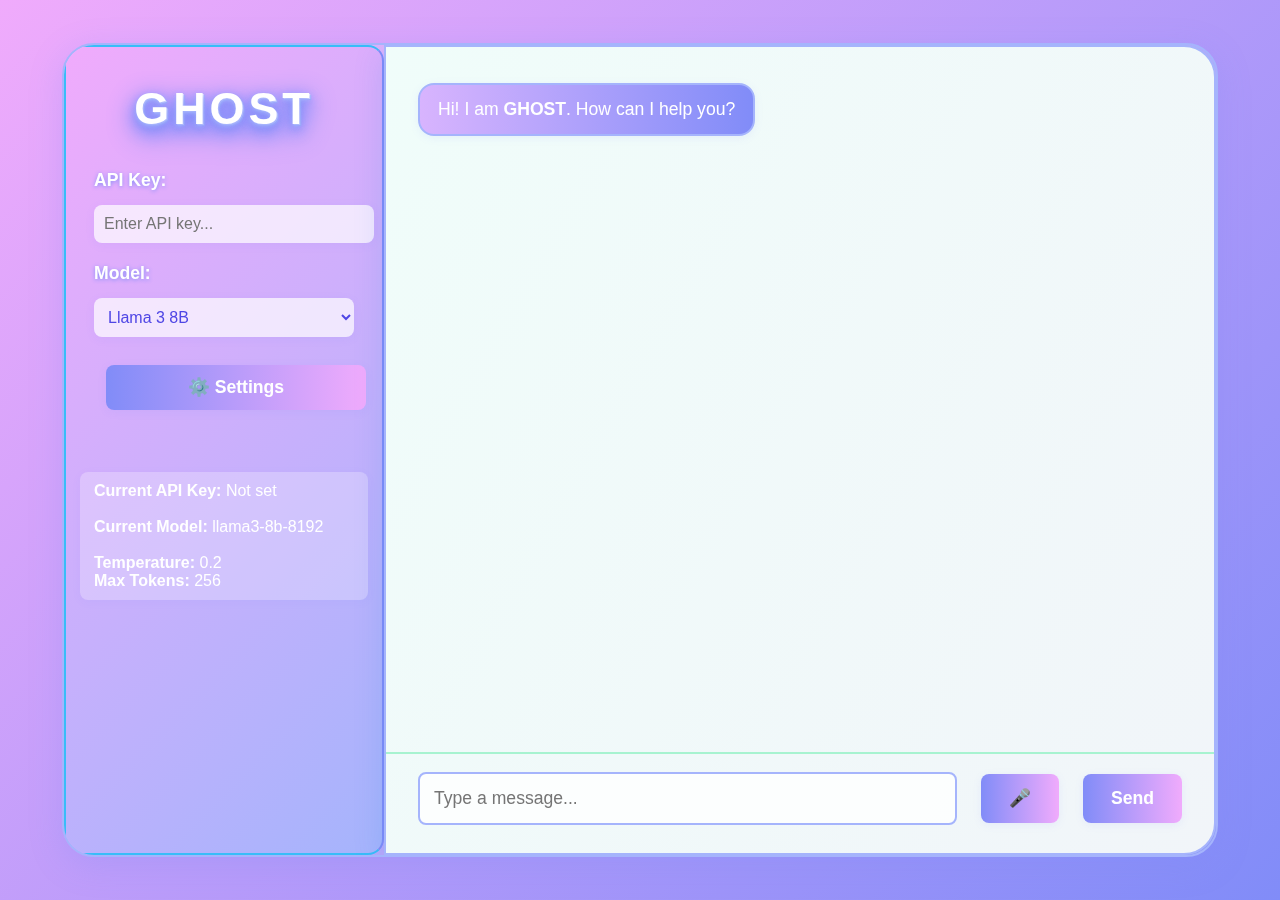
<file: chatbot.html>
<!DOCTYPE html>
<html lang="en">
<head>
  <meta charset="UTF-8" />
  <meta name="viewport" content="width=device-width, initial-scale=1.0"/>
  <title>GHOST Chatbot</title>
  <link rel="stylesheet" href="chatbot.css"/>
  <style>
    body {
      min-height: 100vh;
      margin: 0;
      font-family: 'Segoe UI', Arial, sans-serif;
      background: linear-gradient(135deg, #f0abfc 0%, #818cf8 100%);
      display: flex;
      align-items: center;
      justify-content: center;
    }
    .main-layout {
      display: flex;
      flex-direction: row;
      align-items: stretch;
      width: 90vw;
      height: 90vh;
      background: rgba(255,255,255,0.15);
      border-radius: 32px;
      box-shadow: 0 8px 32px rgba(129, 140, 248, 0.25);
      overflow: hidden;
      border: 2px solid #a5b4fc;
      backdrop-filter: blur(8px);
    }
    .sidebar-info {
      min-width: 320px;
      max-width: 350px;
      background: linear-gradient(135deg, #f0abfc 0%, #a5b4fc 100%);
      border-right: 2px solid #818cf8;
      padding: 36px 28px;
      display: flex;
      flex-direction: column;
      align-items: center;
      gap: 24px;
      box-sizing: border-box;
      position: relative;
    }
    .ghost-title {
      font-size: 2.8rem;
      font-weight: bold;
      letter-spacing: 3px;
      color: #fff;
      text-align: center;
      margin-bottom: 12px;
      margin-top: 0;
      text-shadow:
        0 2px 4px #a5b4fc,
        0 4px 8px #818cf8,
        0 8px 16px #818cf8,
        1px 1px 0 #fff,
        2px 2px 0 #a5b4fc;
      filter: drop-shadow(0 4px 12px #818cf8);
      letter-spacing: 4px;
    }
    .sidebar-info form {
      width: 100%;
      display: flex;
      flex-direction: column;
      gap: 12px;
      margin-bottom: 18px;
    }
    .sidebar-info strong {
      color: #fff;
      font-size: 1.1rem;
      margin-bottom: 2px;
      text-shadow: 0 1px 4px #818cf8;
    }
    .sidebar-info input, .sidebar-info select {
      width: 100%;
      padding: 10px;
      font-size: 1rem;
      border-radius: 8px;
      border: none;
      margin-bottom: 8px;
      background: rgba(255,255,255,0.7);
      color: #4f46e5;
      box-shadow: 0 2px 8px rgba(129, 140, 248, 0.10);
      outline: none;
      transition: box-shadow 0.2s;
    }
    .sidebar-info input:focus, .sidebar-info select:focus {
      box-shadow: 0 0 0 2px #818cf8;
    }
    .sidebar-info button {
      width: 100%;
      padding: 12px;
      font-size: 1.1rem;
      border-radius: 8px;
      border: none;
      background: linear-gradient(90deg, #818cf8 0%, #f0abfc 100%);
      color: #fff;
      font-weight: bold;
      cursor: pointer;
      box-shadow: 0 2px 8px rgba(129, 140, 248, 0.10);
      transition: background 0.2s;
      margin-top: 8px;
    }
    .sidebar-info button:hover {
      background: linear-gradient(90deg, #f0abfc 0%, #818cf8 100%);
    }
    .sidebar-info .info-block {
      width: 100%;
      background: rgba(255,255,255,0.25);
      border-radius: 8px;
      padding: 10px 14px;
      color: #fff;
      font-size: 1rem;
      box-shadow: 0 2px 8px rgba(129, 140, 248, 0.07);
      margin-top: 10px;
      word-break: break-all;
    }
    .sidebar-info .info-block strong {
      color: #fff;
      font-size: 1rem;
      margin-bottom: 2px;
      text-shadow: none;
    }
    .chat-container {
      flex: 1;
      display: flex;
      flex-direction: column;
      background: linear-gradient(120deg, #f0fdfa 0%, #f1f5f9 100%);
      border-radius: 0 32px 32px 0;
      box-sizing: border-box;
      position: relative;
      overflow: hidden;
    }
    .chat-box {
      flex: 1;
      overflow-y: auto;
      padding: 36px 32px 16px 32px;
      background: transparent;
      display: flex;
      flex-direction: column;
      gap: 16px;
      font-size: 1.1rem;
    }
    .user-message {
      background: linear-gradient(90deg, #bbf7d0 0%, #38bdf8 100%);
      color: #065f46;
      align-self: flex-end;
      text-align: right;
      border-bottom-right-radius: 2px;
      border-radius: 16px;
      margin: 0;
      padding: 14px 18px;
      max-width: 70%;
      font-size: 1.1rem;
      box-shadow: 0 2px 8px rgba(56, 189, 248, 0.08);
      word-break: break-word;
      border: 2px solid #a7f3d0;
    }
    .ghost-message, .bot-message {
      background: linear-gradient(90deg, #d8b4fe 0%, #818cf8 100%);
      color: #fff;
      align-self: flex-start;
      text-align: left;
      border-bottom-left-radius: 2px;
      border-radius: 16px;
      margin: 0;
      padding: 14px 18px;
      max-width: 80%;
      font-size: 1.1rem;
      box-shadow: 0 2px 8px rgba(129, 140, 248, 0.10);
      word-break: break-word;
      border: 2px solid #a5b4fc;
    }
    .input-container {
      display: flex;
      gap: 12px;
      padding: 18px 32px 28px 32px;
      background: transparent;
      border-radius: 0 0 32px 0;
      align-items: center;
    }
    .input-container input[type="text"] {
      flex: 1;
      padding: 14px;
      font-size: 1.1rem;
      border-radius: 8px;
      border: 2px solid #a5b4fc;
      background: rgba(255,255,255,0.8);
      color: #4f46e5;
      outline: none;
      transition: border 0.2s;
    }
    .input-container input[type="text"]:focus {
      border: 2px solid #818cf8;
    }
    .input-container button {
      padding: 14px 28px;
      font-size: 1.1rem;
      border-radius: 8px;
      border: none;
      background: linear-gradient(90deg, #818cf8 0%, #f0abfc 100%);
      color: #fff;
      font-weight: bold;
      cursor: pointer;
      box-shadow: 0 2px 8px rgba(129, 140, 248, 0.10);
      transition: background 0.2s;
    }
    .input-container button:hover {
      background: linear-gradient(90deg, #f0abfc 0%, #818cf8 100%);
    }
    @media (max-width: 900px) {
      .main-layout {
        flex-direction: column;
        width: 100vw;
        height: 100vh;
        border-radius: 0;
      }
      .sidebar-info {
        min-width: 100vw;
        max-width: 100vw;
        border-radius: 0;
        border-right: none;
        border-bottom: 2px solid #818cf8;
        padding: 24px 10vw;
      }
      .chat-container {
        border-radius: 0;
      }
      .chat-box {
        padding: 24px 5vw 12px 5vw;
      }
      .input-container {
        padding: 14px 5vw 18px 5vw;
      }
    }
  </style>
</head>
<body>
  <div class="main-layout">
    <div class="sidebar-info">
      <div class="ghost-title">GHOST</div>
      <form onsubmit="event.preventDefault(); saveSettings();">
        <strong>API Key:</strong>
        <input type="password" id="api-key-input" placeholder="Enter API key..." autocomplete="off" />
        <strong>Model:</strong>
        <select id="model-select">
          <optgroup label="Llama">
            <option value="llama3-8b-8192" selected>Llama 3 8B</option>
            <option value="llama3-70b-8192">Llama 3 70B</option>
          </optgroup>
          <optgroup label="Gemma">
            <option value="gemma-7b-it">Gemma 7B</option>
          </optgroup>
        </select>
        <button type="button" id="settings-btn" style="margin-bottom:10px;">
          ⚙️ Settings
        </button>
        <div id="parameter-settings" style="display:none; flex-direction:column; gap:8px; margin-bottom:10px;">
          <strong>Parameters:</strong>
          <label style="margin-top:6px;">Temperature
            <input type="number" id="param-temperature" min="0" max="2" step="0.01" value="0.2" style="width:60px; margin-left:8px;">
          </label>
          <label style="margin-top:6px;">Max Tokens
            <input type="number" id="param-max-tokens" min="16" max="2048" step="1" value="256" style="width:60px; margin-left:8px;">
          </label>
          <button type="submit" style="margin-top:10px;">Save</button>
        </div>
      </form>
      <div class="info-block">
        <strong>Current API Key:</strong>
        <span id="sidebar-api-key">Not set</span>
        <br><br>
        <strong>Current Model:</strong>
        <span id="sidebar-model">Not selected</span>
        <br><br>
        <strong>Temperature:</strong>
        <span id="sidebar-temperature">0.2</span>
        <br>
        <strong>Max Tokens:</strong>
        <span id="sidebar-max-tokens">256</span>
      </div>
    </div>
    <div class="chat-container">
      <div class="chat-box" id="chat-box">
        <div class="ghost-message">Hi! I am <strong>GHOST</strong>. How can I help you?</div>
      </div>
      <div class="input-container">
        <input type="text" id="user-input" placeholder="Type a message..." />
        <button id="mic-btn" type="button" title="Speak to GHOST">🎤</button>
        <button onclick="sendMessage()">Send</button>
      </div>
    </div>
  </div>
  <script src="chatbot.js"></script>
  <script>
    // Allow pressing Enter to send message
    document.getElementById('user-input').addEventListener('keydown', function(e) {
      if (e.key === 'Enter') {
        e.preventDefault();
        sendMessage();
      }
    });
    // Toggle parameter settings
    document.getElementById('settings-btn').onclick = function() {
      const paramDiv = document.getElementById('parameter-settings');
      paramDiv.style.display = paramDiv.style.display === 'none' ? 'flex' : 'none';
    };
    // Voice recognition for user input
    const micBtn = document.getElementById('mic-btn');
    const userInput = document.getElementById('user-input');
    let recognition;
    if ('webkitSpeechRecognition' in window || 'SpeechRecognition' in window) {
      const SpeechRecognition = window.SpeechRecognition || window.webkitSpeechRecognition;
      recognition = new SpeechRecognition();
      recognition.lang = 'en-US';
      recognition.interimResults = false;
      recognition.maxAlternatives = 1;

      micBtn.onclick = function() {
        recognition.start();
        micBtn.textContent = "🎙️";
      };

      recognition.onresult = function(event) {
        const transcript = event.results[0][0].transcript;
        userInput.value = transcript;
        micBtn.textContent = "🎤";
        userInput.focus();
        sendMessage(); // Auto-send after speech input
      };

      recognition.onend = function() {
        micBtn.textContent = "🎤";
      };

      recognition.onerror = function() {
        micBtn.textContent = "🎤";
      };
    } else {
      micBtn.disabled = true;
      micBtn.title = "Speech recognition not supported";
    }
    window.onload = function() {
      // Clear chat on page load
      document.getElementById('chat-box').innerHTML = '<div class="ghost-message">Hi! I am <strong>GHOST</strong>. How can I help you?</div>';
    };
  </script>
</body>
</html>
</file>
<file: chatbot.css>
body {
  font-family: 'Segoe UI', Arial, sans-serif;
  background: linear-gradient(135deg, #e0e7ff 0%, #f0fff4 100%);
  display: flex;
  justify-content: center;
  align-items: center;
  height: 100vh;
}

.chat-container {
  width: 420px;
  background: #fff;
  border-radius: 16px;
  box-shadow: 0 8px 32px rgba(0, 120, 212, 0.15);
  display: flex;
  flex-direction: column;
  border: 2px solid #a5b4fc;
}

.chat-box {
  padding: 24px;
  height: 420px;
  overflow-y: auto;
  border-bottom: 2px solid #a7f3d0;
  background: linear-gradient(120deg, #f0fdfa 0%, #f1f5f9 100%);
}

.input-container {
  display: flex;
  padding: 14px;
  background: #e0e7ff;
  border-radius: 0 0 16px 16px;
}

input[type="text"] {
  flex: 1;
  padding: 12px;
  border: 2px solid #a5b4fc;
  border-radius: 6px;
  font-size: 16px;
  background: #f9fafb;
  transition: border 0.2s;
}

input[type="text"]:focus {
  border: 2px solid #38bdf8;
  outline: none;
}

button {
  padding: 12px 20px;
  margin-left: 12px;
  background: linear-gradient(90deg, #38bdf8 0%, #6366f1 100%);
  color: white;
  border: none;
  border-radius: 6px;
  cursor: pointer;
  font-weight: bold;
  font-size: 16px;
  box-shadow: 0 2px 8px rgba(99, 102, 241, 0.08);
  transition: background 0.2s;
}

button:hover {
  background: linear-gradient(90deg, #6366f1 0%, #38bdf8 100%);
}

:root {
  --user-text-color: #065f46;
  --bot-text-color: #fff;
}
.user-message {
  background: linear-gradient(90deg, #bbf7d0 0%, #38bdf8 100%);
  color: var(--user-text-color); /* Use the variable */
}
.ghost-message, .bot-message {
  background: linear-gradient(90deg, #d8b4fe 0%, #818cf8 100%);
  color: var(--bot-text-color); /* Use the variable */
}

/* Sidebar styling for GHOST */
.sidebar-info {
  background: linear-gradient(120deg, #a5b4fc 0%, #f0fff4 100%);
  border-radius: 16px;
  border: 2px solid #38bdf8;
  box-shadow: 0 4px 16px rgba(56, 189, 248, 0.08);
}

.ghost-title {
  font-size: 2.5rem;
  font-weight: bold;
  letter-spacing: 2px;
  color: #6366f1;
  text-align: center;
  margin-bottom: 24px;
  margin-top: 8px;
  /* 3D effect */
  text-shadow:
    0 2px 4px #a5b4fc,
    0 4px 8px #818cf8,
    0 8px 16px #818cf8,
    1px 1px 0 #fff,
    2px 2px 0 #a5b4fc;
  filter: drop-shadow(0 4px 12px #818cf8);
}

.sidebar-info input, .sidebar-info select {
  background: #f9fafb;
  border: 2px solid #38bdf8;
  border-radius: 6px;
  padding: 8px;
  margin-bottom: 12px;
  font-size: 15px;
  transition: border 0.2s;
}

.sidebar-info input:focus, .sidebar-info select:focus {
  border: 2px solid #6366f1;
  outline: none;
}

.sidebar-info button {
  background: linear-gradient(90deg, #38bdf8 0%, #6366f1 100%);
  color: #fff;
  border: none;
  border-radius: 6px;
  padding: 10px;
  font-size: 16px;
  font-weight: bold;
  cursor: pointer;
  margin-bottom: 10px;
  transition: background 0.2s;
}

.sidebar-info button:hover {
  background: linear-gradient(90deg, #6366f1 0%, #38bdf8 100%);
}
</file>
